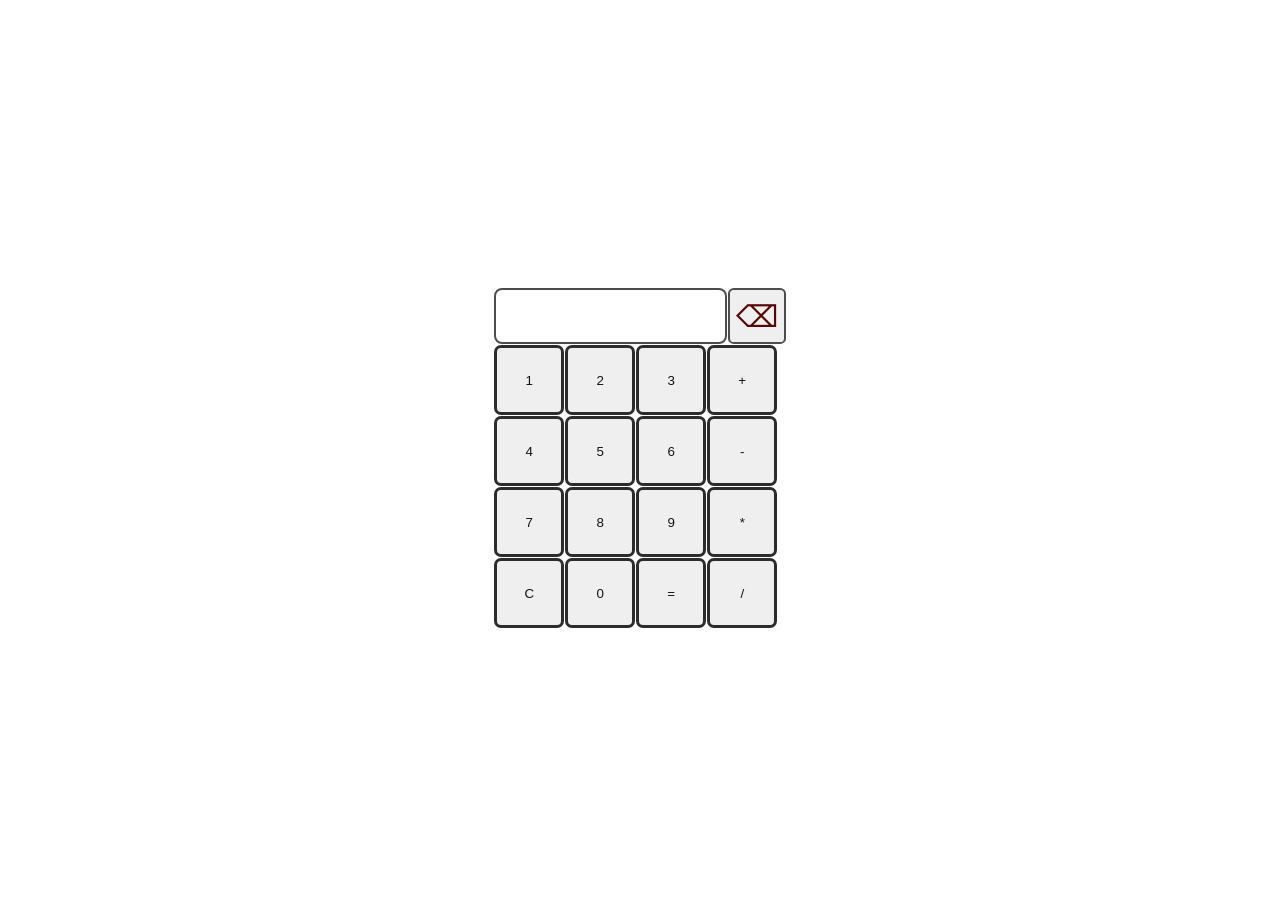
<file: calculator/index.html>
<!DOCTYPE html>
<html>
    <head>
        <title>Calculator</title>
        <link rel="stylesheet" href="style.css">
    </head>
    <body>
        <div class="main-container">
            <div class="input-container">
                <input class="display" readonly>
                <button class="backspace">⌫</button>
            </div>
            <div class="button-container">
                <button>1</button>
                <button>2</button>
                <button>3</button>
                <button>+</button>
                <button>4</button>
                <button>5</button>
                <button>6</button>
                <button>-</button>
                <button>7</button>
                <button>8</button>
                <button>9</button>
                <button>*</button>
                <button>C</button>
                <button>0</button>
                <button>=</button>
                <button>/</button>
            </div>
        </div>

        <script src="script.js"></script>
    </body>
</html>
</file>
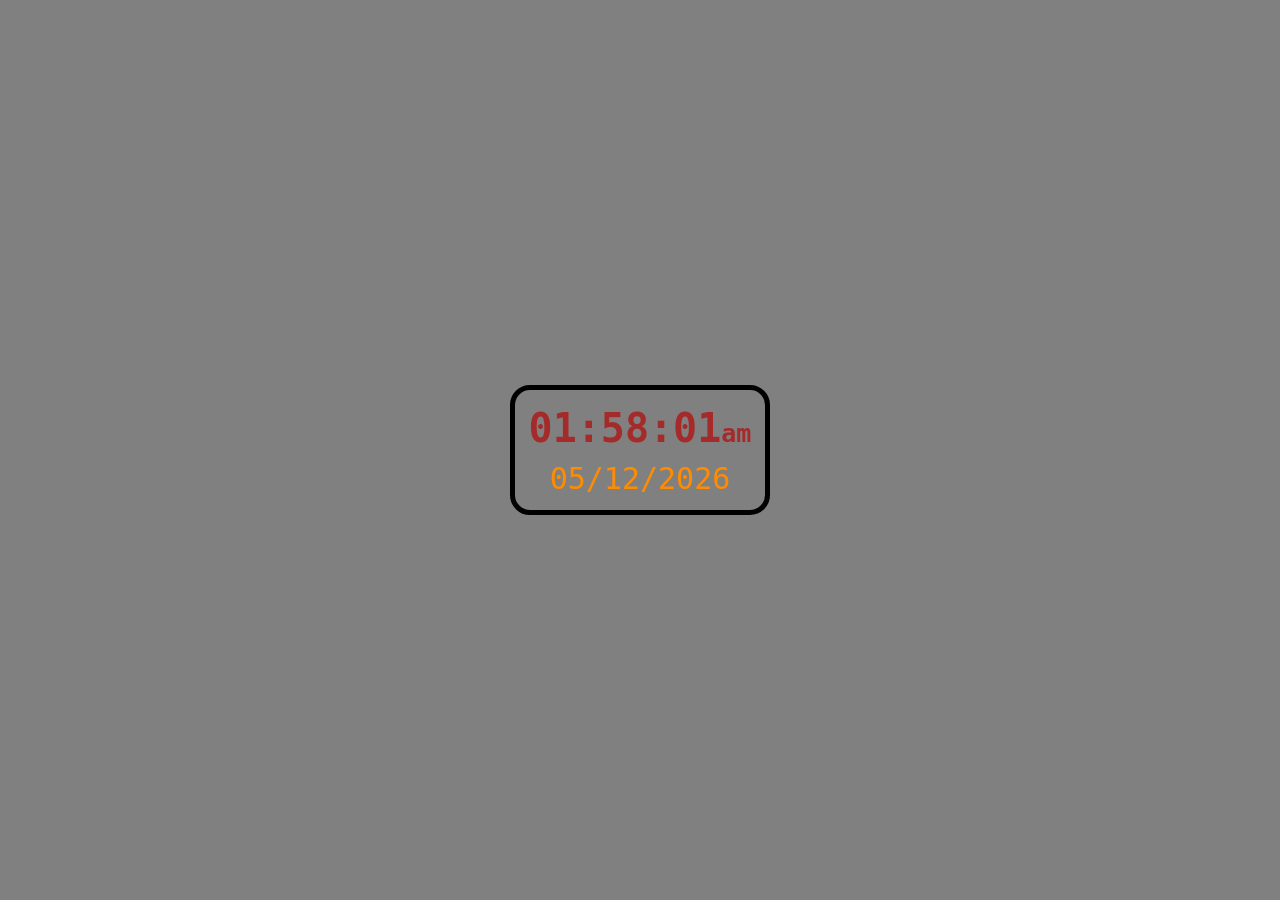
<file: digital-clock/index.html>
<!DOCTYPE html>
<html>
    <head>
        <title>Digital Clock</title>
        <link rel="stylesheet" href="style.css">
    </head>
    <body>
        <div class="time-date">
            <p class="time">00:00</p>
            <p class="date">00/00/0000</p>
        </div>
        
        <script src="script.js"></script>
    </body>
</html>
</file>
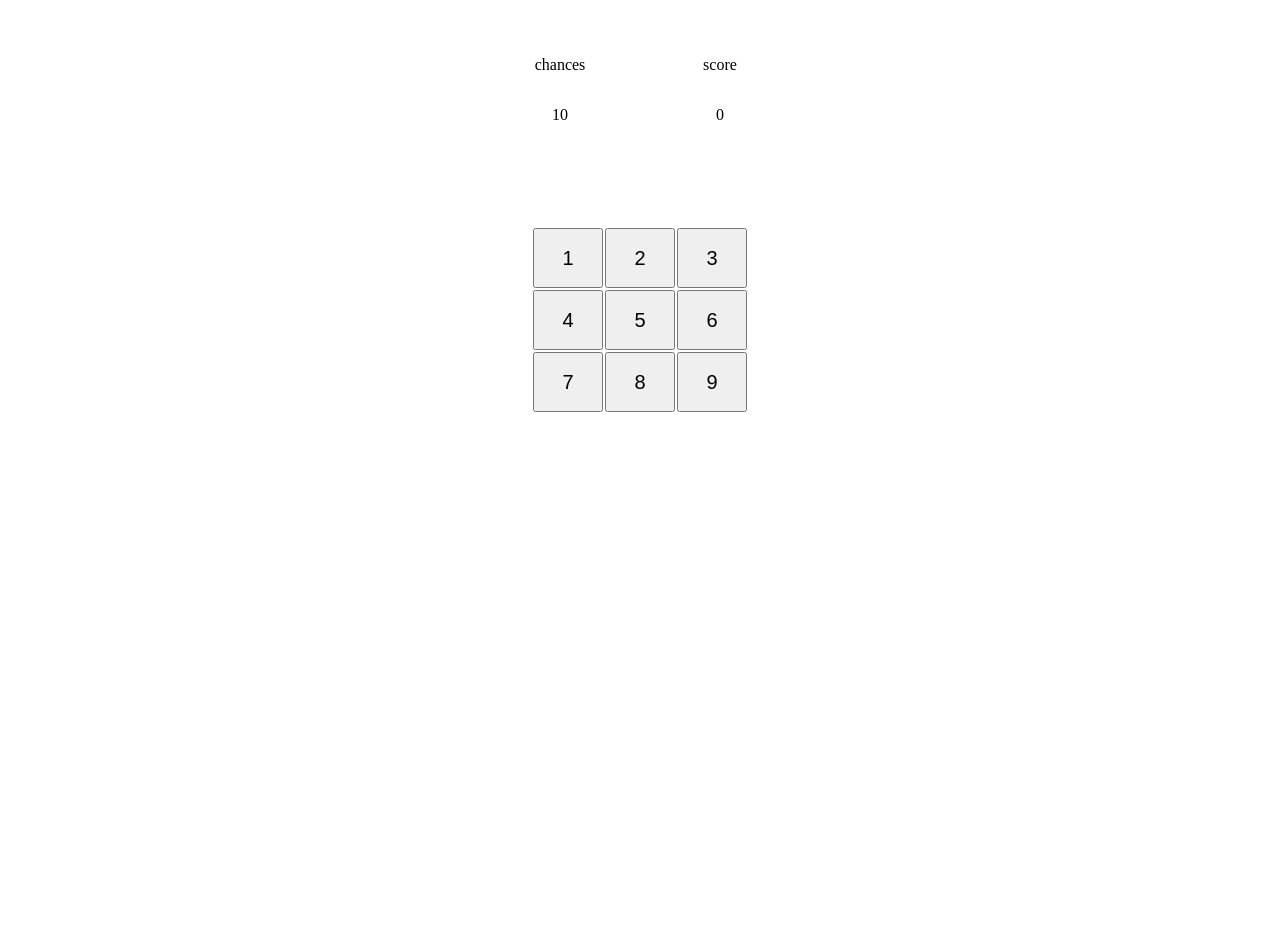
<file: guessing-game/index.html>
<!DOCTYPE html>
<html>
    <head>
        <title>number guessing game</title>
        <link rel="stylesheet" href="style.css">
    </head>
    <body>
        <div class="container-grid">
            <div class="sub-container">
                <p>chances</p>
                <p id="chance">10</p>
            </div>
            <div class="sub-container">
                <p>score</p>
                <p id="score">0</p>
            </div>
        </div>
        <p class="response-text" id="response"></p>
        <div class="button-container">
            <button>1</button>
            <button>2</button>
            <button>3</button>
            <button>4</button>
            <button>5</button>
            <button>6</button>
            <button>7</button>
            <button>8</button>
            <button>9</button>
        </div>

        <script src="script.js"></script>
    </body>
</html>
</file>
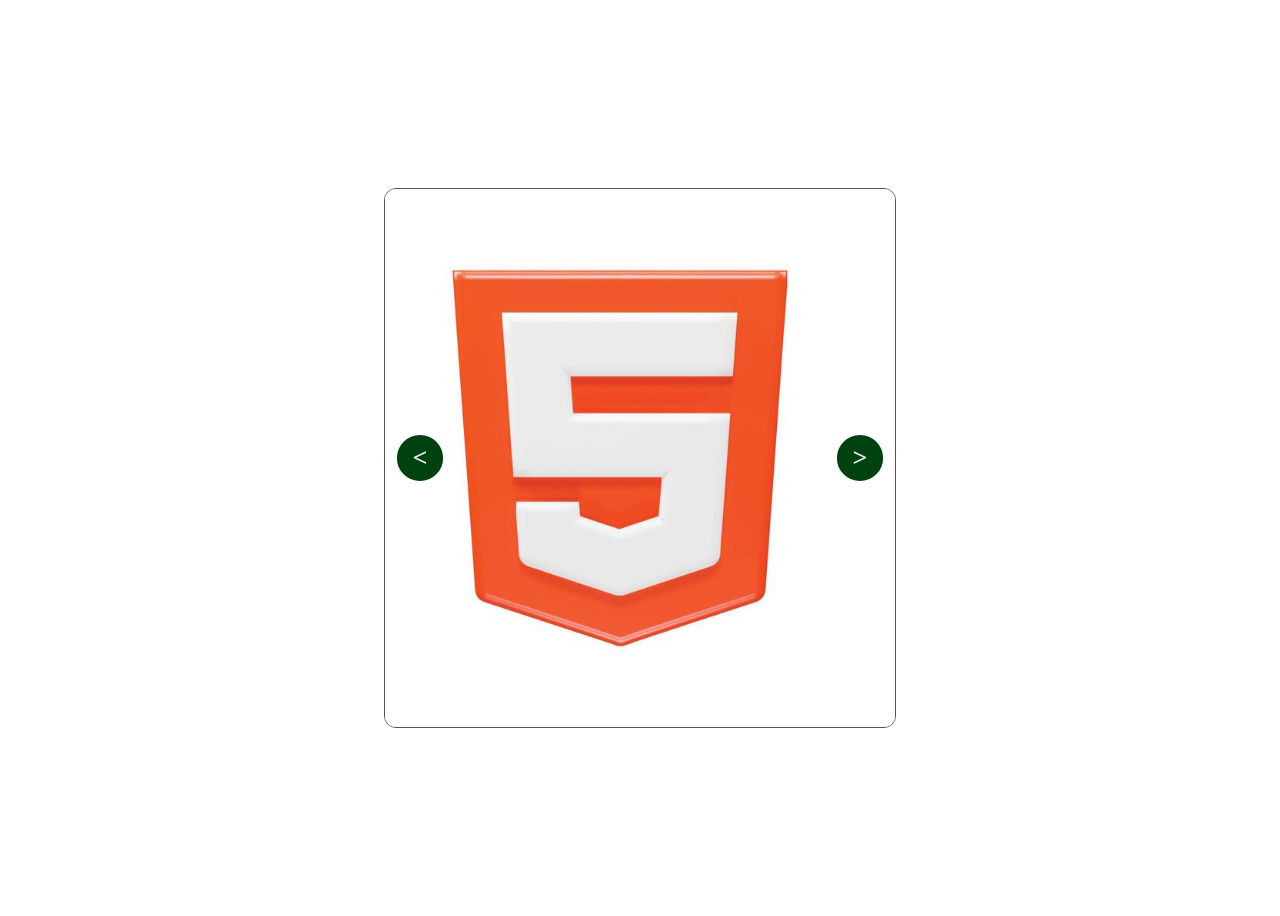
<file: image-slider/index.html>
<!DOCTYPE html>
<html lang="en">
    <head>
        <meta charset="UTF-8">
        <meta name="viewport" content="width=device-width,initial-scale=1.0">
        <title>Image-Slider</title>
        <link rel="stylesheet" href="style.css">
    </head>
    <body>
        <div class="image-slider">
            <img src="images/html-image.jpg">
            <button class="left" id="prev">&lt</button>
            <button class="right" id="next">&gt</button>
        </div>

        <script src="script.js"></script>
    </body>
</html>
</file>
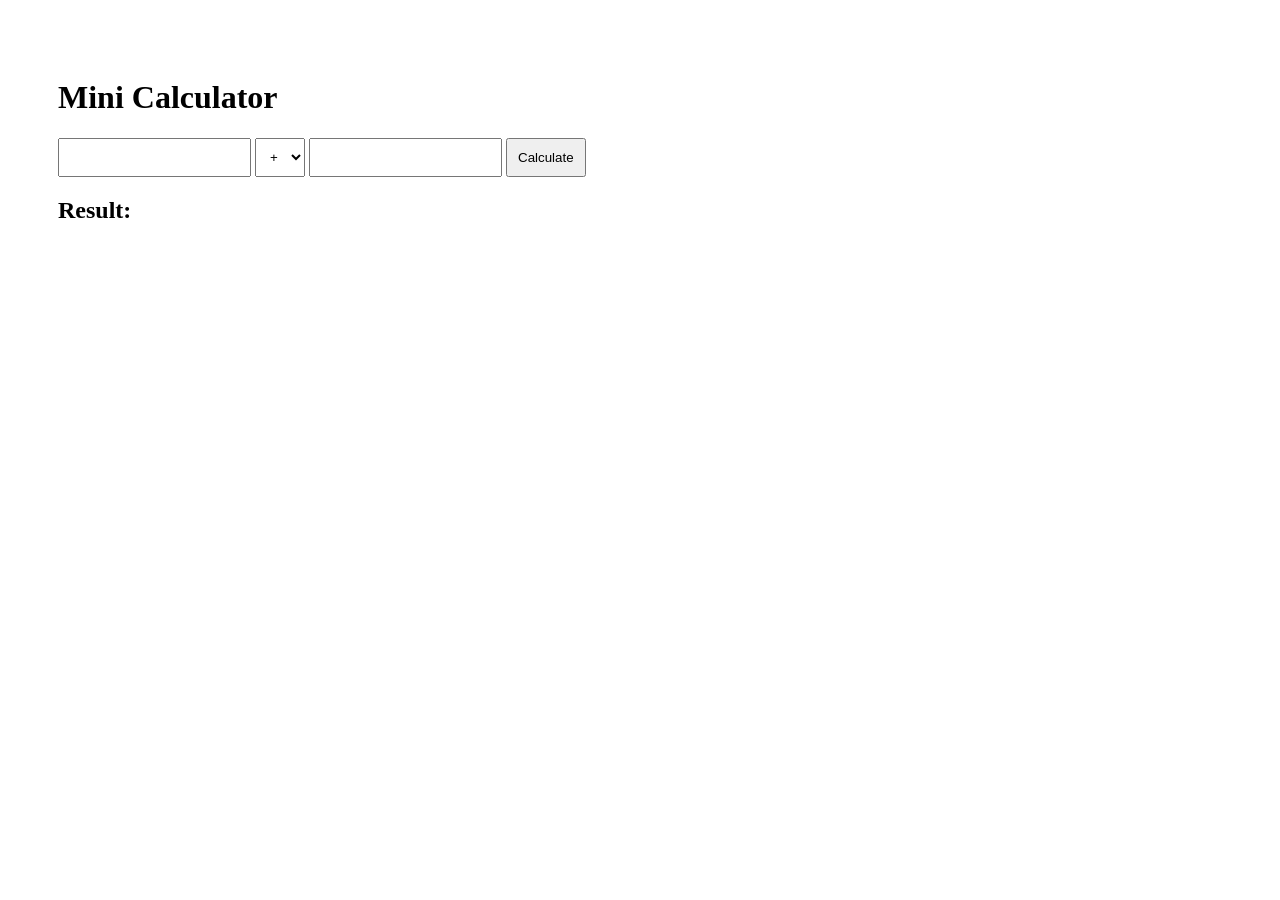
<file: mini-calculator/index.html>
<!DOCTYPE html>
<html>
    <head>
        <title>Mini Calculator</title>
        <link rel="stylesheet" href="style.css"> 
    </head>
    <body>
        <h1>Mini Calculator</h1>
        <input id="num1" type="number"></input>
        <select id="op">
            <option>+</option>
            <option>-</option>
            <option>x</option>
            <option>/</option>
        </select>
        <input id="num2" type="number"></input>
        <button id="btn">Calculate</button>
        <h2 id="result">Result:</h2>
    </body>
</html>

<script src="script.js"></script>
</file>
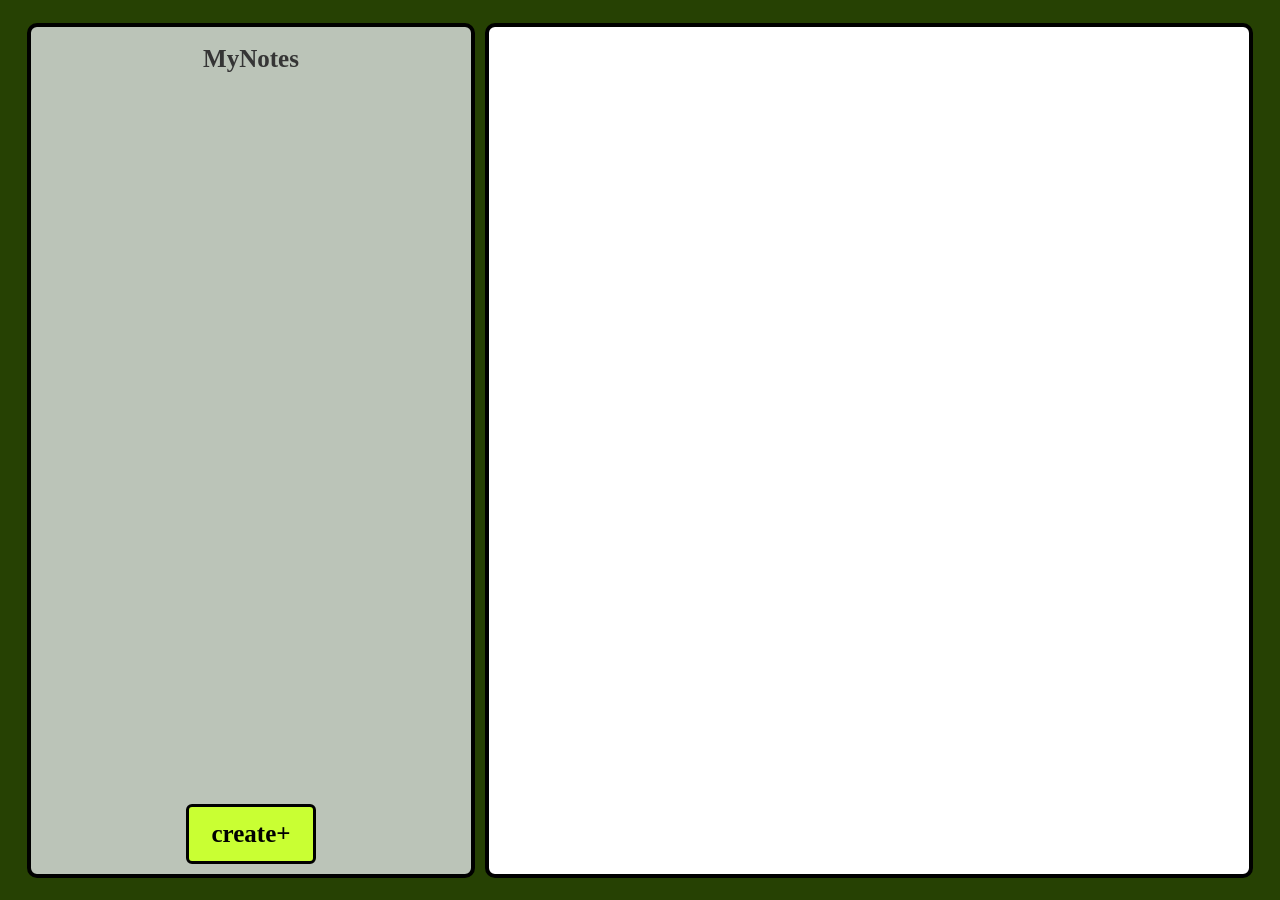
<file: notes-app/index.html>
<!DOCTYPE HTML>
<html>
    <head>
        <title>notes app</title>
        <link rel="stylesheet" href="style.css">
    </head>
    <body>
        <div class="mynotes-container">
            <h1>MyNotes</h1>
            <ul></ul>
            <button class="createButton">create+</button>
        </div>
        <div class="rightPanel"></div>

        <script src="script.js"></script>
    </body>
</html>
</file>
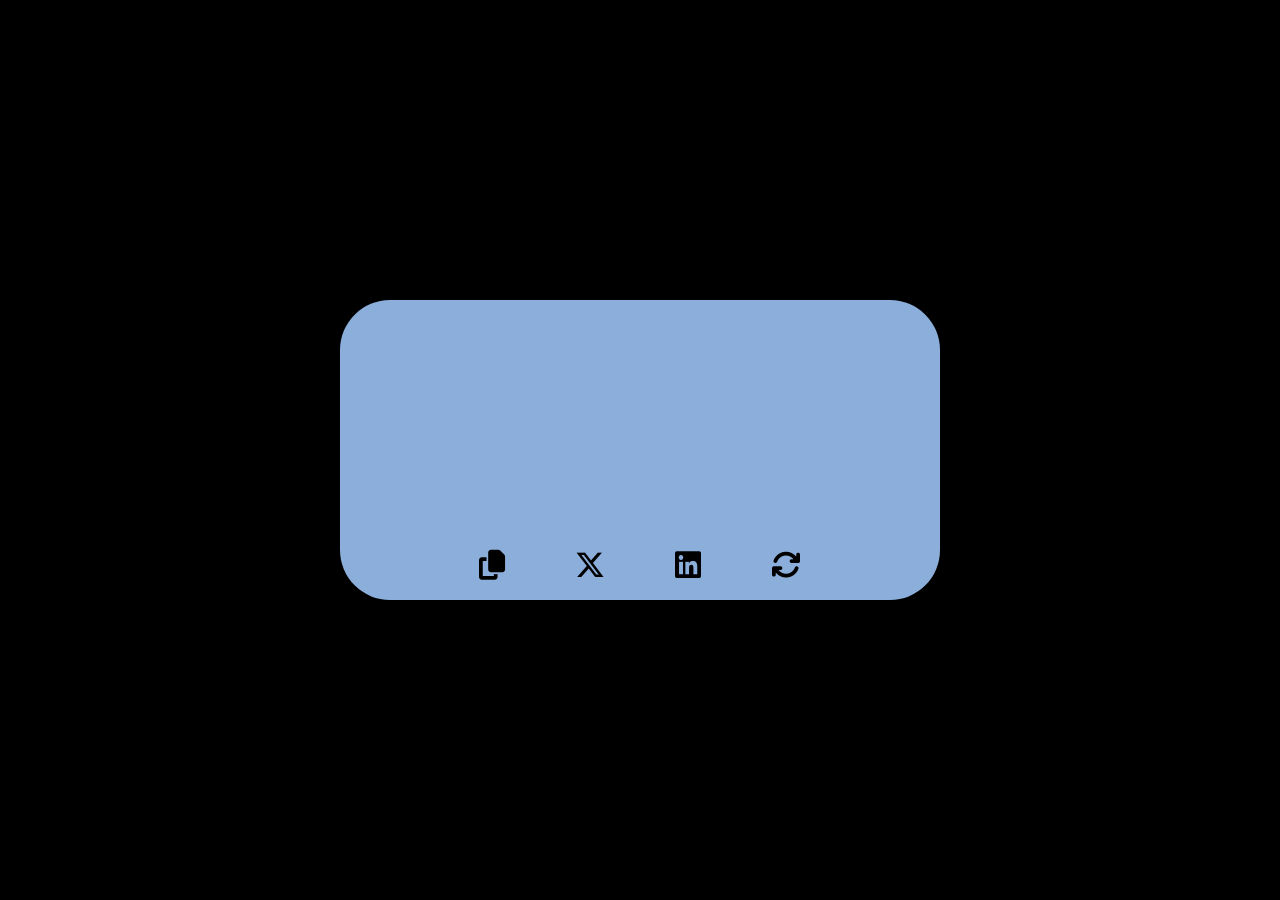
<file: quote-generator/index.html>
<!DOCTYPE html>
<html lang="en">
    <head>
        <meta charset="UTF-8">
        <meta name="viewport" content="width=device-width,initial-scale=1.0">
        <title>Quote Generator</title>
        <link rel="stylesheet" href="https://cdnjs.cloudflare.com/ajax/libs/font-awesome/6.7.2/css/all.min.css">
        <link rel="stylesheet" href="style.css">
    </head>
    <body>
        <div class="main-container">
            <p class="quote"></p>
            <p class="author"></p>
            <div class="buttons">
                <button id="copyQuote">
                <i class="fa-solid fa-copy"></i>
                </button>
                <button id="twitter">
                    <i class="fa-brands fa-x-twitter"></i>
                </button>
                <button id="linkedin">
                    <i class="fa-brands fa-linkedin"></i>
                </button>
                <button id="refresh">
                    <i class="fa-solid fa-arrows-rotate"></i>
                </button>
            </div>
        </div>
        <script src="script.js"></script>        
    </body>
</html>
</file>
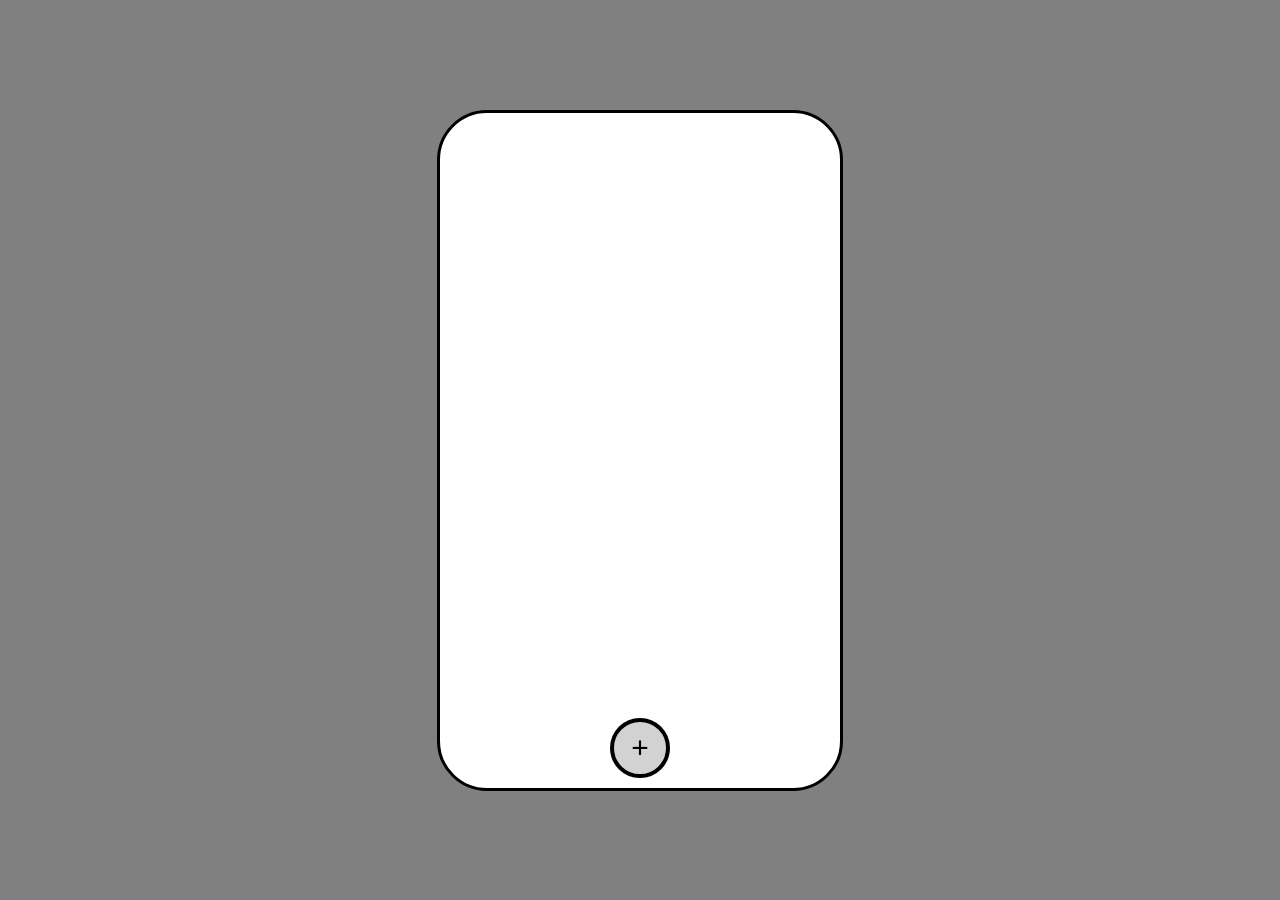
<file: todo-app/index.html>
<!DOCTYPE html>
<html>
  <head>
    <title>TodoList</title>
    <link rel="stylesheet" href="style.css">
  </head>
  <body>
    <div class="container">
      <ul id="list"></ul>
      <button id="add">+</button>
    </div>
    <script src="script.js"></script>
  </body>
</html>
</file>
<file: calculator/style.css>
body
{
    display:flex;
    justify-content:center;
    align-items:center;
    height:100vh;
}
.main-container
{
    display:flex;
    flex-direction:column;
}
.input-container
{
    display:flex;
    flex-direction:row;
    gap:0.5px;
}
.display
{
    font:bold 30px sans-serif;
    color:rgb(24, 24, 24);
    text-align:right;
    height:50px;
    width:217px;
    border:solid 2px rgb(77, 77, 77);
    border-radius:8px;
    padding-right:10px;
}
.backspace
{
    font-size:30px;
    color:rgb(86, 5, 5);
    border:solid 2px rgb(77, 77, 77);
    border-radius:10%;
    transition:0.08s;
}
.backspace:active
{
    background-color:white;
}
.button-container
{
    display:grid;
    grid-template-columns:repeat(4,70px);
    gap:1px;
    margin-top:1px;
}
.button-container button
{
    color:#131313;
    border:solid 3px rgb(44, 44, 44);
    border-radius:10%;
    height:70px;
    transition:0.08s
}
.button-container button:active
{
    transform:scale(0.95);
    background-color:white;
}
button:hover
{
    cursor:pointer;
    background-color:rgb(214, 214, 214)
}
</file>
<file: digital-clock/style.css>
body
{
    margin:0;
    display:flex;
    justify-content:center;
    align-items:center;
    height:100vh;
}
.time-date
{
    display:flex;
    flex-direction:column;
    justify-content:center;
    align-items:center;
    height:120px;
    width:250px;
    border: 5px solid black;
    border-radius:20px;
    gap:10px;
}
.time
{
    margin:0;
    color:brown;
    font-family:monospace;
    font-weight:bold;
    font-size:40px;
}
.meridiem
{
    font-size:25px;
}
.date
{
    margin:0;
    color:darkorange;
    font-family:monospace;
    font-size:30px;
}
</file>
<file: guessing-game/style.css>
body{
    display:flex;

    flex-direction:column;

    align-items:center;

    min-height:100vh;

    margin:0;

    padding-top:40px;
}

.container-grid{

    display:grid;

    grid-template-columns:
    repeat(2,120px);

    gap:40px;

}

.sub-container{

    display:flex;

    flex-direction:column;

    align-items:center;

}

.response-text{

    text-align:center;

    min-height:40px;

    font-size:24px;

}

.button-container{

    display:grid;

    grid-template-columns:
    repeat(3,70px);

    gap:2px;

}

button{

    width:70px;

    height:60px;

    font-size:20px;

}
</file>
<file: image-slider/style.css>
*
{
    box-sizing:border-box;
}
body
{
    height:100vh;
    display:flex;
    justify-content:center;
    align-items:center;
}
.image-slider
{
    position:relative;
    height:60vh;
    width:40vw;
    border:solid 1px rgb(83, 83, 83);
    border-radius:12px;
    overflow:hidden;
}
img
{
    object-fit:cover;
    width:100%;
    height:100%;
}
button
{
    position:absolute;
    top:50%;
    transform:translateY(-50%);
    height:50px;
    width:50px;
    color:white;
    background-color:rgb(0, 43, 11);
    border-radius:50%;
    border:solid 3px white;
    font:bold 25px consolas;
    transition:0.08s;
    cursor:pointer;
}
button
{
    transform:translateY(-50%) scale(1.05);
    background-color:rgb(0, 65, 16);
}
button:active
{
    transform:translateY(-50%) scale(0.95);
    background-color:rgb(0, 43, 11);
}
.left
{
    left:10px;
}
.right
{
    right:10px;
}
</file>
<file: mini-calculator/style.css>
body
{
    padding:50px
}
input,select,button
{
    padding:10px
}
</file>
<file: notes-app/style.css>
*
{
    box-sizing:border-box;
}
body
{
    margin:0;
    min-width:100vw;
    min-height:100vh;
    display:flex;
    justify-content:center;
    align-items:center;
    gap:10px;
    background-color:rgb(38, 65, 3);
}
.mynotes-container
{
    width:35vw;
    height:95vh;
    position:relative;
    display:flex;
    flex-direction:column;
    border-radius:10px;
    border:solid 4px black; 
    background-color:rgb(187, 196, 184);
    overflow:hidden;
}
h1
{
    font:bold 25px consolas;
    color:rgb(53, 53, 53);
    text-align:center;
    margin-top:18px;
    margin-bottom:15px;
}
ul
{
    list-style:none;
    display:flex;
    flex-direction:column;
    justify-content:flex-start;
    gap:10px;
    height:70vh;
    overflow-y:auto;
}
.createButton
{
    position:absolute;
    bottom:10px;
    left:50%;
    transform:translateX(-50%);
    background-color:rgb(201, 255, 51);
    color:black;
    font:bold 25px consolas;
    height:60px;
    width:130px;
    border:solid 3px black;
    border-radius:6px;
    cursor:pointer;
    transition:0.08s;
}
.createButton:hover, .SaveButton:hover, .editSaveButton:hover, .editButton:hover
{
    background-color:rgb(163, 222, 0);
}
.createButton:active
{
    background-color:rgb(205, 255, 159);
    transform:translateX(-50%) scale(0.95);
}
.rightPanel
{
    position:relative;
    height:95vh;
    width:60vw;
    display:flex;
    justify-content:center;
    padding:20px;
    background-color:white;
    border-radius:10px;
    border:solid 4px black;
}
form
{
    display:flex;
    flex-direction:column;
    width:100%;
    height:100%;
    gap:15px;
}
input
{
    height:60px;
    color:rgb(40, 40, 40);
    font:bold 20px consolas;
    border:solid 3px black;
    border-radius:6px;
    padding:15px;
}
input::placeholder
{
    color:gray;
    font:20px consolas;
}
textarea
{
    height:500px;
    color:rgb(40, 40, 40);
    font:17px consolas;
    border:solid 3px black;
    border-radius:8px;
    padding:15px;
    overflow-y:auto;
}
textarea::placeholder
{
    color:gray;
    font:17px consolas;
}
.saveButton
{
    position:absolute;
    bottom:10px;
    height:50px;
    width:120px;
    background-color:rgb(201, 255, 51);
    padding:3px;
    font:bold 20px consolas;
    color:black;
    border:solid 3px black;
    border-radius:6px;
    left:50%;
    transform:translateX(-50%);
    cursor:pointer;
    transition:0.08s;
}
.saveButton:active
{
    transform:translateX(-50%) scale(0.95);
    background-color:rgb(186, 255, 152)
}
.noteButton
{
    overflow:hidden;
    height:50px;
    width:90%;
    background-color:rgb(85, 116, 62);
    color:rgb(15, 15, 15);
    font:bold 20px consolas;
    border:none;
    border-radius:6px;
    cursor:pointer;
    transition:0.08s; 
}
.noteButton:hover
{
    background-color:rgb(81, 113, 55);
}
.noteButton:active
{
    transform:scale(0.95);
    background-color:rgb(77, 121, 75);        
}
.viewBlock
{
    width:100%;
}
.viewTitle
{
    margin-top:15px;
    text-align:center;
    font:bold 25px consolas;
    color:rgb(49, 49, 49); 
}
.viewContent
{
    white-space:pre-wrap;
    word-break:break-word;
    margin-top:15px;
    margin-left:10px;
    text-align:left;
    font:20px consolas;
    color:rgb(85, 85, 85); 
    overflow-y:auto;
}
.editButton,.editSaveButton
{
    position:absolute;
    bottom:10px;
    height:50px;
    width:120px;
    border-radius:6px;
    border:solid 3px black;
    background-color:rgb(201, 255, 51);
    padding:3px;
    font:bold 20px consolas;
    color:black;
    left:50%;
    cursor:pointer;
    transform:translateX(-50%);
}
</file>
<file: quote-generator/style.css>
*
{
    box-sizing:border-box;
    margin:0;
    padding:0;
}
body
{
    height:100vh;
    display:flex;
    justify-content:center;
    align-items:center;
    background-color:black;
}
.main-container
{
    display:flex;
    flex-direction:column;
    background-color:rgb(139, 174, 218);
    height:300px;
    width:600px;
    border:none;
    border-radius:50px;
    padding-left:30px;
    padding-right:30px;
    padding-top:20px;
    padding-bottom:20px;
    transition:all 0.3s ease;
}
.loader
{
    display:block;
    
}
.quote
{
    text-align:center;
    margin-top:30px;
    font:bold italic 22px consolas;
    color:rgb(50, 50, 50);
    margin-bottom:10px;
}
.author
{
    font:bold 20px consolas;
    color:rgb(74, 73, 73);
    text-align:right;
}
.buttons
{
    display:flex;
    flex-direction:row;
    justify-content:center;
    gap:70px;
    border:none;
    margin-top:auto;
}
button
{
    background-color:transparent;
    border:none;
}
.buttons i
{
    font-size:30px;
}
</file>
<file: todo-app/style.css>
body
{
    margin:0;
    display:flex;
    justify-content:center;
    align-items:center;
    height:100vh;
    background-color:gray;
}
.container
{
    width:400px;
    height:75vh;
    position:relative;
    background-color:white;
    border-radius:50px;
    border:solid 3px black;
    overflow:hidden;
}
ul
{
    list-style:none;
    padding-left:10px;;
    width:100%;
    height:calc(100% - 80px);
    overflow-y:auto;
    padding-bottom:100px;
}
button
{
    position:absolute;
    bottom:10px;
    left:50%;
    transform:translateX(-50%);
    background-color:rgb(210, 210, 211);
    text-align:center;
    font-size:30px;
    height:60px;
    width:60px;
    border-radius:50%;
    border:solid 4px black;
    transition:0.08s;
}
button:hover
{
    cursor:pointer;
    background-color:white;
}
button:active
{
    transform:translateX(-50%) scale(0.95);
    background-color:rgb(210, 210, 211);
}
li
{
    display:flex;
    justify-content:flex-start;
    align-items:center;
    gap:10px;
    margin-bottom:20px;
}
.task
{
    font:bold 20px sans-serif;
    color:rgb(51, 51, 51);
}
.completed
{
    text-decoration:line-through;
    opacity:0.5;
}
</file>
